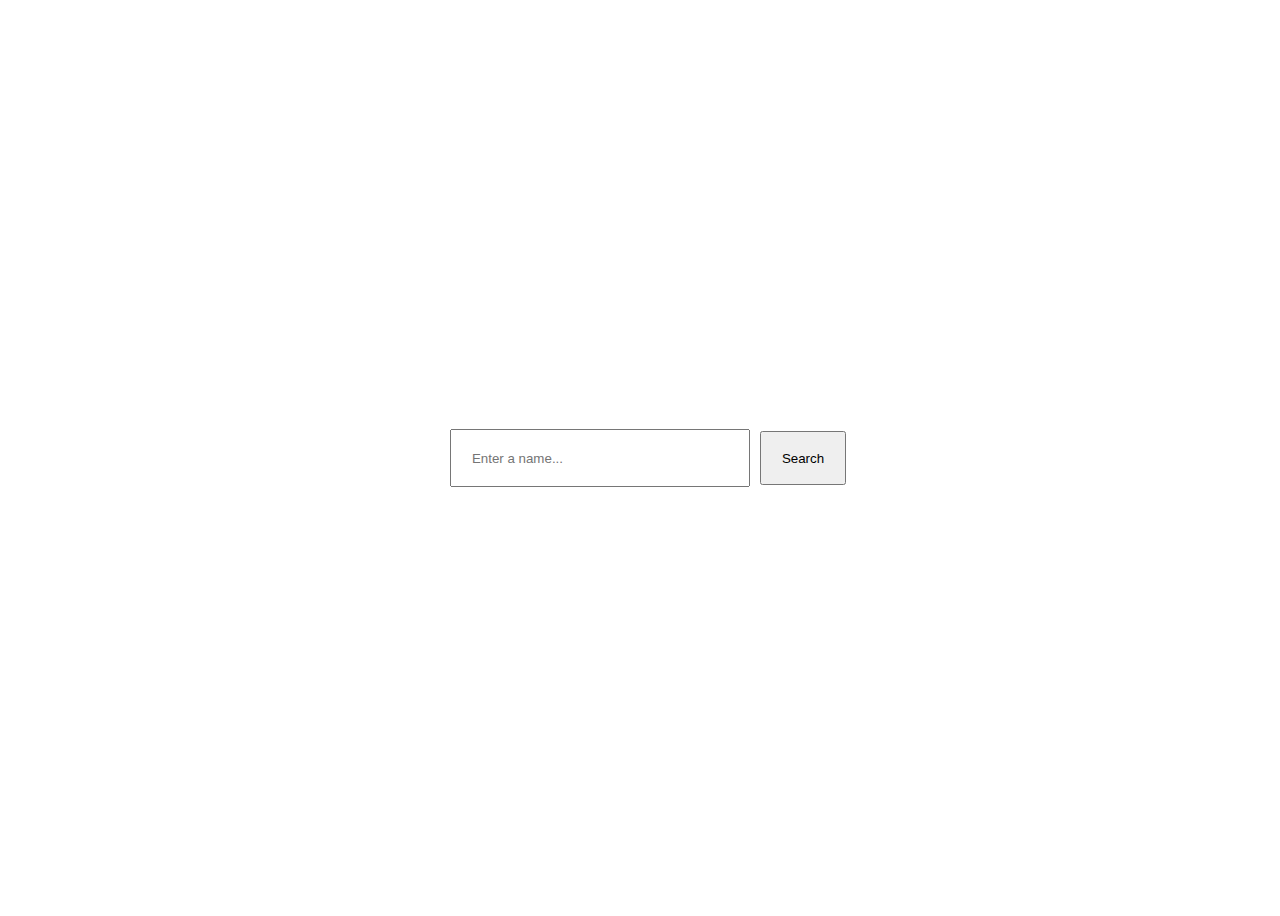
<file: index.html>
<!DOCTYPE html>
<html lang="en">
<head>
    <meta charset="UTF-8">
    <link rel="stylesheet" href="style.css">
    <meta name="viewport" content="width=device-width, initial-scale=1.0">
    <title>Clearance Checker</title>
</head>
<body>
    <main>
        <input type="text" id="name" placeholder="Enter a name...">
        <button id="search">Search</button>
    </main>
</body>
<script src="./script.js"></script>
</html>
</file>
<file: style.css>
body {
    min-height: 100vh;
    max-height: 100vh;

    min-width: 100vw;
    max-width: 100vw;
}

main {
    min-height: 100vh;
    max-height: 100vh;

    min-width: 100vw;
    max-width: 100vw;

    display: flex;
    gap: 10px;

    margin: auto;
    align-items: center;
    justify-content: center;
}

#name {
    height: 6vh;
    width: 20vw;
    padding: 0 20px;
}

#search {
    height: 6vh;
    width: auto;
    padding: 0 20px;
}
</file>
